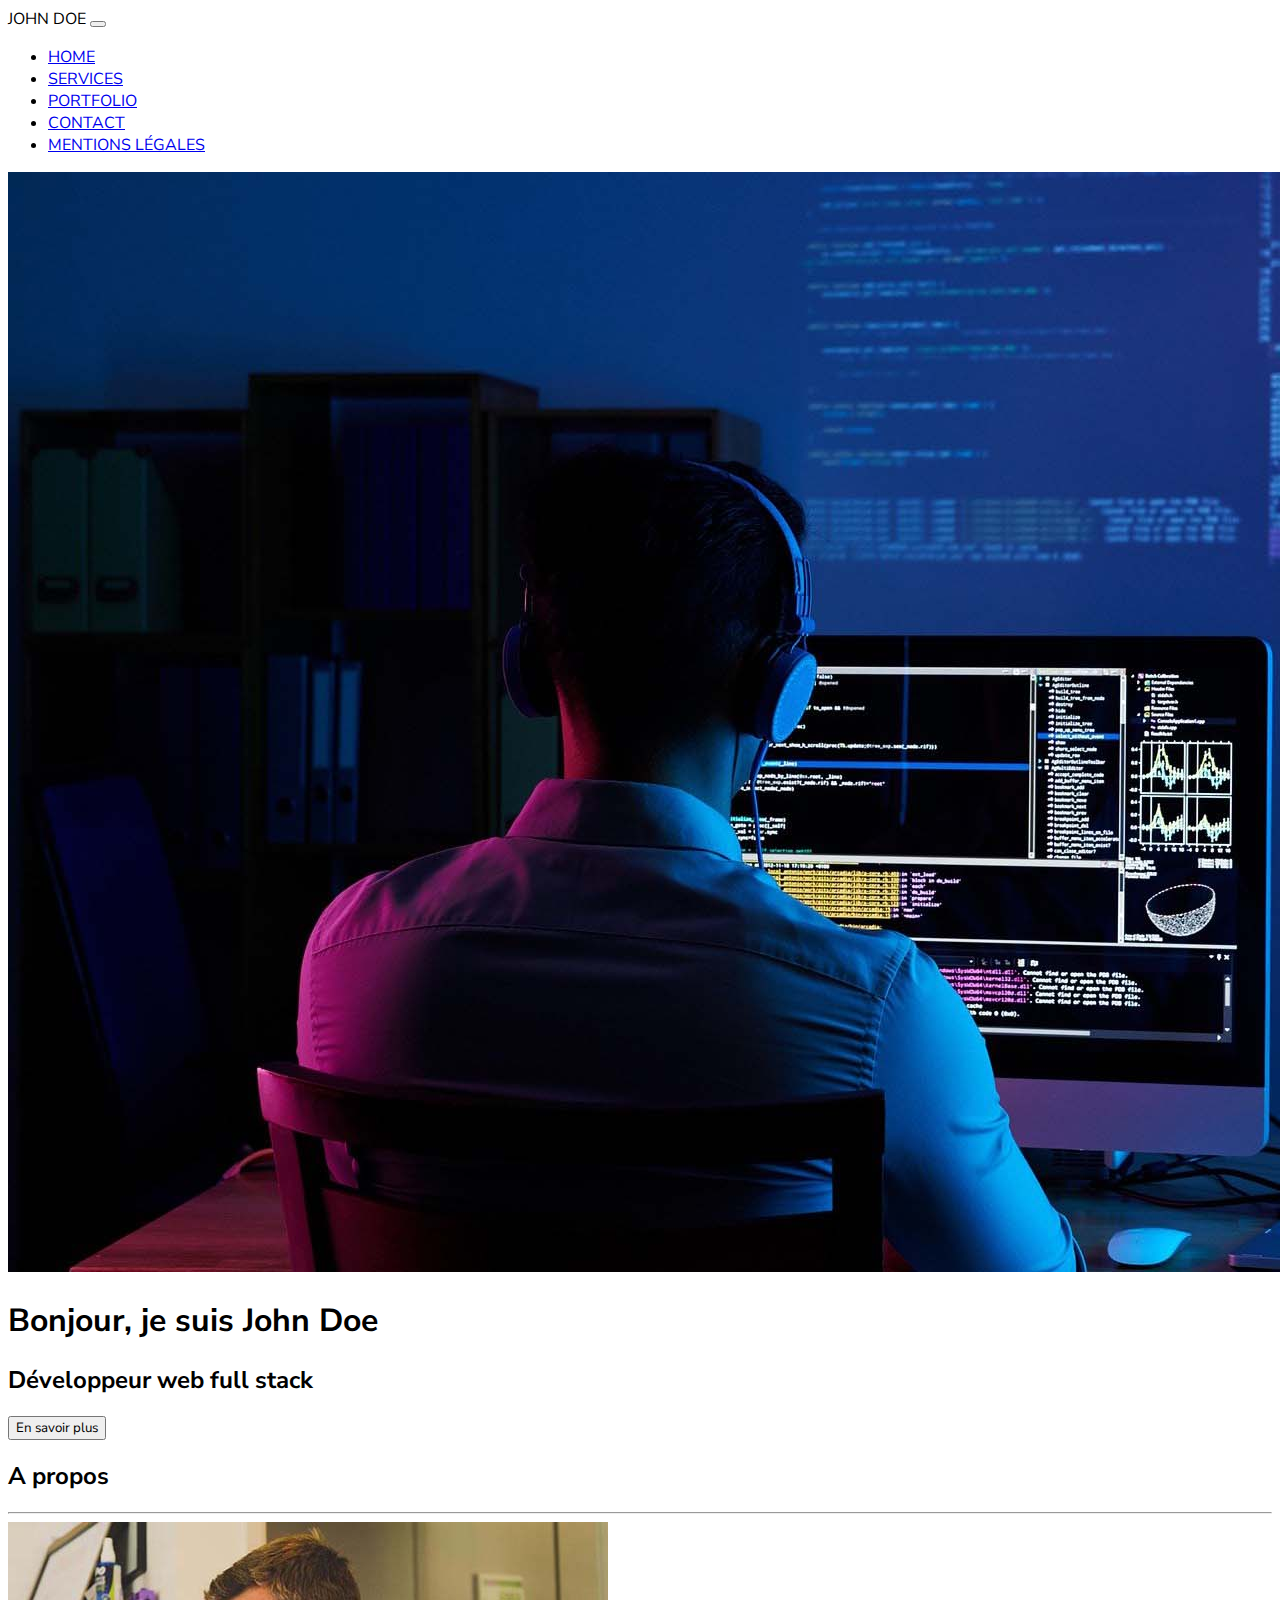
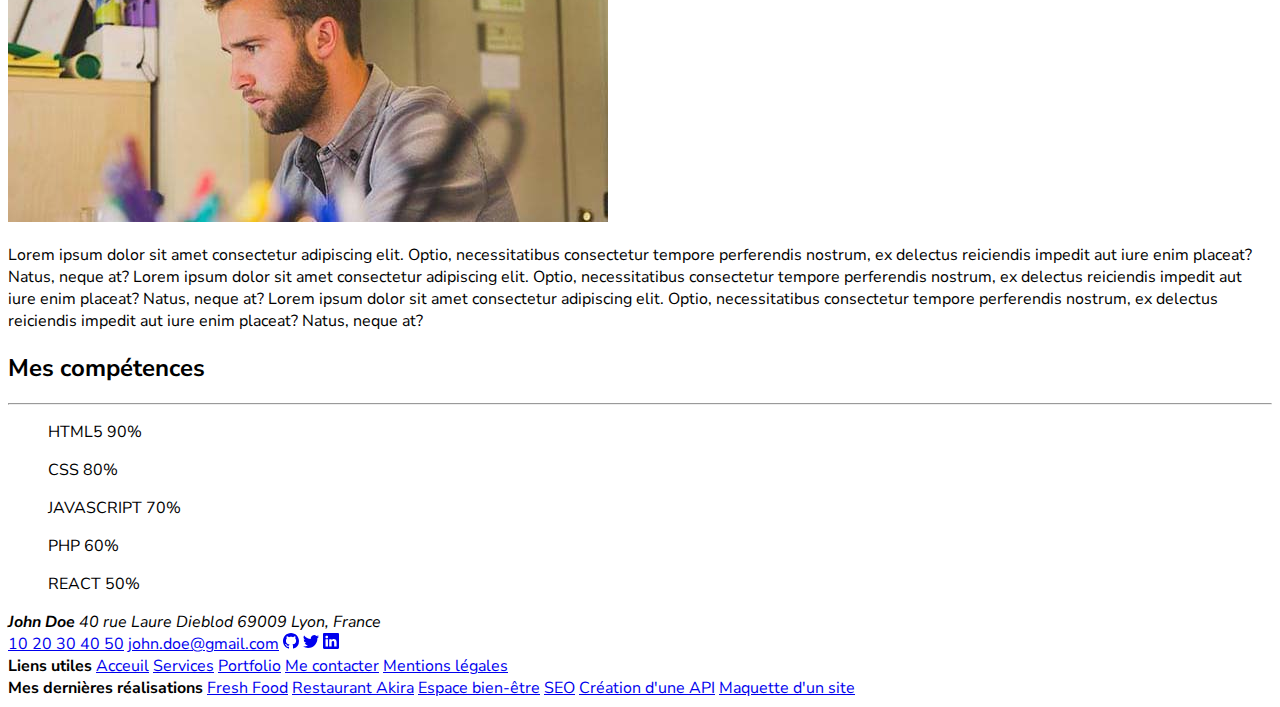
<file: index.html>
<!DOCTYPE html>
<html lang="fr">
<head>
    <meta charset="UTF-8">
    <meta name="viewport" content="width=device-width, initial-scale=1.0">
    <!--CSS-->
    <link rel="stylesheet" href="style.css">
    <!--Nunitosans400-->
    <link href="https://fonts.googleapis.com/css2?family=Nunito+Sans:ital,opsz,wght@0,6..12,200..1000;1,6..12,200..1000&display=swap" rel="stylesheet">
    <!--Nunitosans600-->
    <link href="https://fonts.googleapis.com/css2?family=Nunito+Sans:ital,opsz,wght@0,6..12,200..1000;1,6..12,200..1000&display=swap" rel="stylesheet">
    <!--Bootstrap-->
    <link href="https://cdn.jsdelivr.net/npm/bootstrap@5.2.3/dist/css/bootstrap.min.css" rel="stylesheet" integrity="sha384-rbsA2VBKQhggwzxH7pPCaAqO46MgnOM80zW1RWuH61DGLwZJEdK2Kadq2F9CUG65" crossorigin="anonymous">
    <title>Portfolio avec React.JS</title>
</head>
<body>
    <div>
        <!--Barre de navigation-->
        <nav class="navbar navbar-expand-lg navbar-dark bg-dark">
            <div class="container-fluid">
                <a class="navbar-brand">JOHN DOE</a>
                <button class="navbar-toggler" type="button" data-bs-toggle="collapse" data-bs-target="#navbarNav" aria-controls="navbarNav" aria-expanded="false" aria-label="Toggle navigation">
                    <span class="navbar-toggler-icon"></span>
                </button>
                <div class="collapse navbar-collapse" id="navbarNav">
                    <ul class="navbar-nav">
                        <li class="nav-item">
                            <a class="nav-link active" aria-current="page" href="index.html">HOME</a>
                        </li>
                        <li class="nav-item">
                            <a class="nav-link" href="services.html">SERVICES</a>
                        </li>
                        <li class="nav-item">
                            <a class="nav-link" href="#">PORTFOLIO</a>
                        </li>
                        <li class="nav-item">
                            <a class="nav-link" href="#">CONTACT</a>
                        </li>
                        <li class="nav-item">
                            <a class="nav-link" href="#">MENTIONS LÉGALES</a>
                        </li>
                    </ul>
                </div>
            </div>
        </nav>
    </div>
        <!--Description-->
        <header>
            <img src="images/hero-bg.jpg" alt="image de fond">
            <h1>Bonjour, je suis John Doe</h1>
            <h2>Développeur web full stack</h2>
            <button>En savoir plus</button>
        </header>
    <main>
        <!--A propos-->
        <h2>A propos</h2>
        <hr>
        <img src="images/john-doe-about.jpg" alt="John Doe">
        <p>
            Lorem ipsum dolor sit amet consectetur adipiscing elit. Optio, necessitatibus
            consectetur tempore perferendis nostrum, ex delectus reiciendis impedit aut iure
            enim placeat? Natus, neque at?

            Lorem ipsum dolor sit amet consectetur adipiscing elit. Optio, necessitatibus
            consectetur tempore perferendis nostrum, ex delectus reiciendis impedit aut iure
            enim placeat? Natus, neque at?

            Lorem ipsum dolor sit amet consectetur adipiscing elit. Optio, necessitatibus
            consectetur tempore perferendis nostrum, ex delectus reiciendis impedit aut iure
            enim placeat? Natus, neque at?
        </p>
        <!--Compétences-->
        <h2>Mes compétences</h2>
        <hr>
        <ul>HTML5 90%</ul>
        <ul>CSS 80%</ul>
        <ul>JAVASCRIPT 70%</ul>
        <ul>PHP 60%</ul>
        <ul>REACT 50%</ul>
    </main>
    <!--Pied de page-->
    <footer>
        <!--Informations personnels-->
        <div>
            <address>
            <strong>John Doe</strong>
            40 rue Laure Dieblod
            69009 Lyon, France
            </address>
            <a href="tel: 1020304050">10 20 30 40 50</a>
            <a href="mailto: john.doe@gmail.com">john.doe@gmail.com</a>
            <!--Réseaux sociaux-->
            <a href="github"><svg xmlns="http://www.w3.org/2000/svg" width="16" height="16" fill="currentColor" class="bi bi-github" viewBox="0 0 16 16">
            <path d="M8 0C3.58 0 0 3.58 0 8c0 3.54 2.29 6.53 5.47 7.59.4.07.55-.17.55-.38 0-.19-.01-.82-.01-1.49-2.01.37-2.53-.49-2.69-.94-.09-.23-.48-.94-.82-1.13-.28-.15-.68-.52-.01-.53.63-.01 1.08.58 1.23.82.72 1.21 1.87.87 2.33.66.07-.52.28-.87.51-1.07-1.78-.2-3.64-.89-3.64-3.95 0-.87.31-1.59.82-2.15-.08-.2-.36-1.02.08-2.12 0 0 .67-.21 2.2.82.64-.18 1.32-.27 2-.27s1.36.09 2 .27c1.53-1.04 2.2-.82 2.2-.82.44 1.1.16 1.92.08 2.12.51.56.82 1.27.82 2.15 0 3.07-1.87 3.75-3.65 3.95.29.25.54.73.54 1.48 0 1.07-.01 1.93-.01 2.2 0 .21.15.46.55.38A8.01 8.01 0 0 0 16 8c0-4.42-3.58-8-8-8"/>
            </svg><i class="bi bi-github"></i></a>
            <a href="twitter"><svg xmlns="http://www.w3.org/2000/svg" width="16" height="16" fill="currentColor" class="bi bi-twitter" viewBox="0 0 16 16">
            <path d="M5.026 15c6.038 0 9.341-5.003 9.341-9.334q.002-.211-.006-.422A6.7 6.7 0 0 0 16 3.542a6.7 6.7 0 0 1-1.889.518 3.3 3.3 0 0 0 1.447-1.817 6.5 6.5 0 0 1-2.087.793A3.286 3.286 0 0 0 7.875 6.03a9.32 9.32 0 0 1-6.767-3.429 3.29 3.29 0 0 0 1.018 4.382A3.3 3.3 0 0 1 .64 6.575v.045a3.29 3.29 0 0 0 2.632 3.218 3.2 3.2 0 0 1-.865.115 3 3 0 0 1-.614-.057 3.28 3.28 0 0 0 3.067 2.277A6.6 6.6 0 0 1 .78 13.58a6 6 0 0 1-.78-.045A9.34 9.34 0 0 0 5.026 15"/>
            </svg><i class="bi bi-twitter"></i></a>
            <a href="linkedin"><svg xmlns="http://www.w3.org/2000/svg" width="16" height="16" fill="currentColor" class="bi bi-linkedin" viewBox="0 0 16 16">
            <path d="M0 1.146C0 .513.526 0 1.175 0h13.65C15.474 0 16 .513 16 1.146v13.708c0 .633-.526 1.146-1.175 1.146H1.175C.526 16 0 15.487 0 14.854zm4.943 12.248V6.169H2.542v7.225zm-1.2-8.212c.837 0 1.358-.554 1.358-1.248-.015-.709-.52-1.248-1.342-1.248S2.4 3.226 2.4 3.934c0 .694.521 1.248 1.327 1.248zm4.908 8.212V9.359c0-.216.016-.432.08-.586.173-.431.568-.878 1.232-.878.869 0 1.216.662 1.216 1.634v3.865h2.401V9.25c0-2.22-1.184-3.252-2.764-3.252-1.274 0-1.845.7-2.165 1.193v.025h-.016l.016-.025V6.169h-2.4c.03.678 0 7.225 0 7.225z"/>
            </svg><i class="bi bi-linkedin"></i></a>
        </div>
        <!--Liens-->
        <div>
            <strong>Liens utiles</strong>
            <a href="index.html">Acceuil</a>
            <a href="services.html">Services</a>
            <a href="portfolio.html">Portfolio</a>
            <a href="#">Me contacter</a>
            <a href="#">Mentions légales</a>
        </div>
        <!--Réalisations-->
        <div>
            <strong>Mes dernières réalisations</strong>
            <a href="#">Fresh Food</a>
            <a href="#">Restaurant Akira</a>
            <a href="#">Espace bien-être</a>
            <a href="#">SEO</a>
            <a href="#">Création d'une API</a>
            <a href="#">Maquette d'un site</a>
        </div>
     </footer>
    <script src="https://cdn.jsdelivr.net/npm/bootstrap@5.2.3/dist/js/bootstrap.bundle.min.js" integrity="sha384-kenU1KFdBIe4zVF0s0G1M5b4hcpxyD9F7jL+jjXkk+Q2h455rYXK/7HAuoJl+0I4" crossorigin="anonymous"></script>
</body>
</html>
</file>
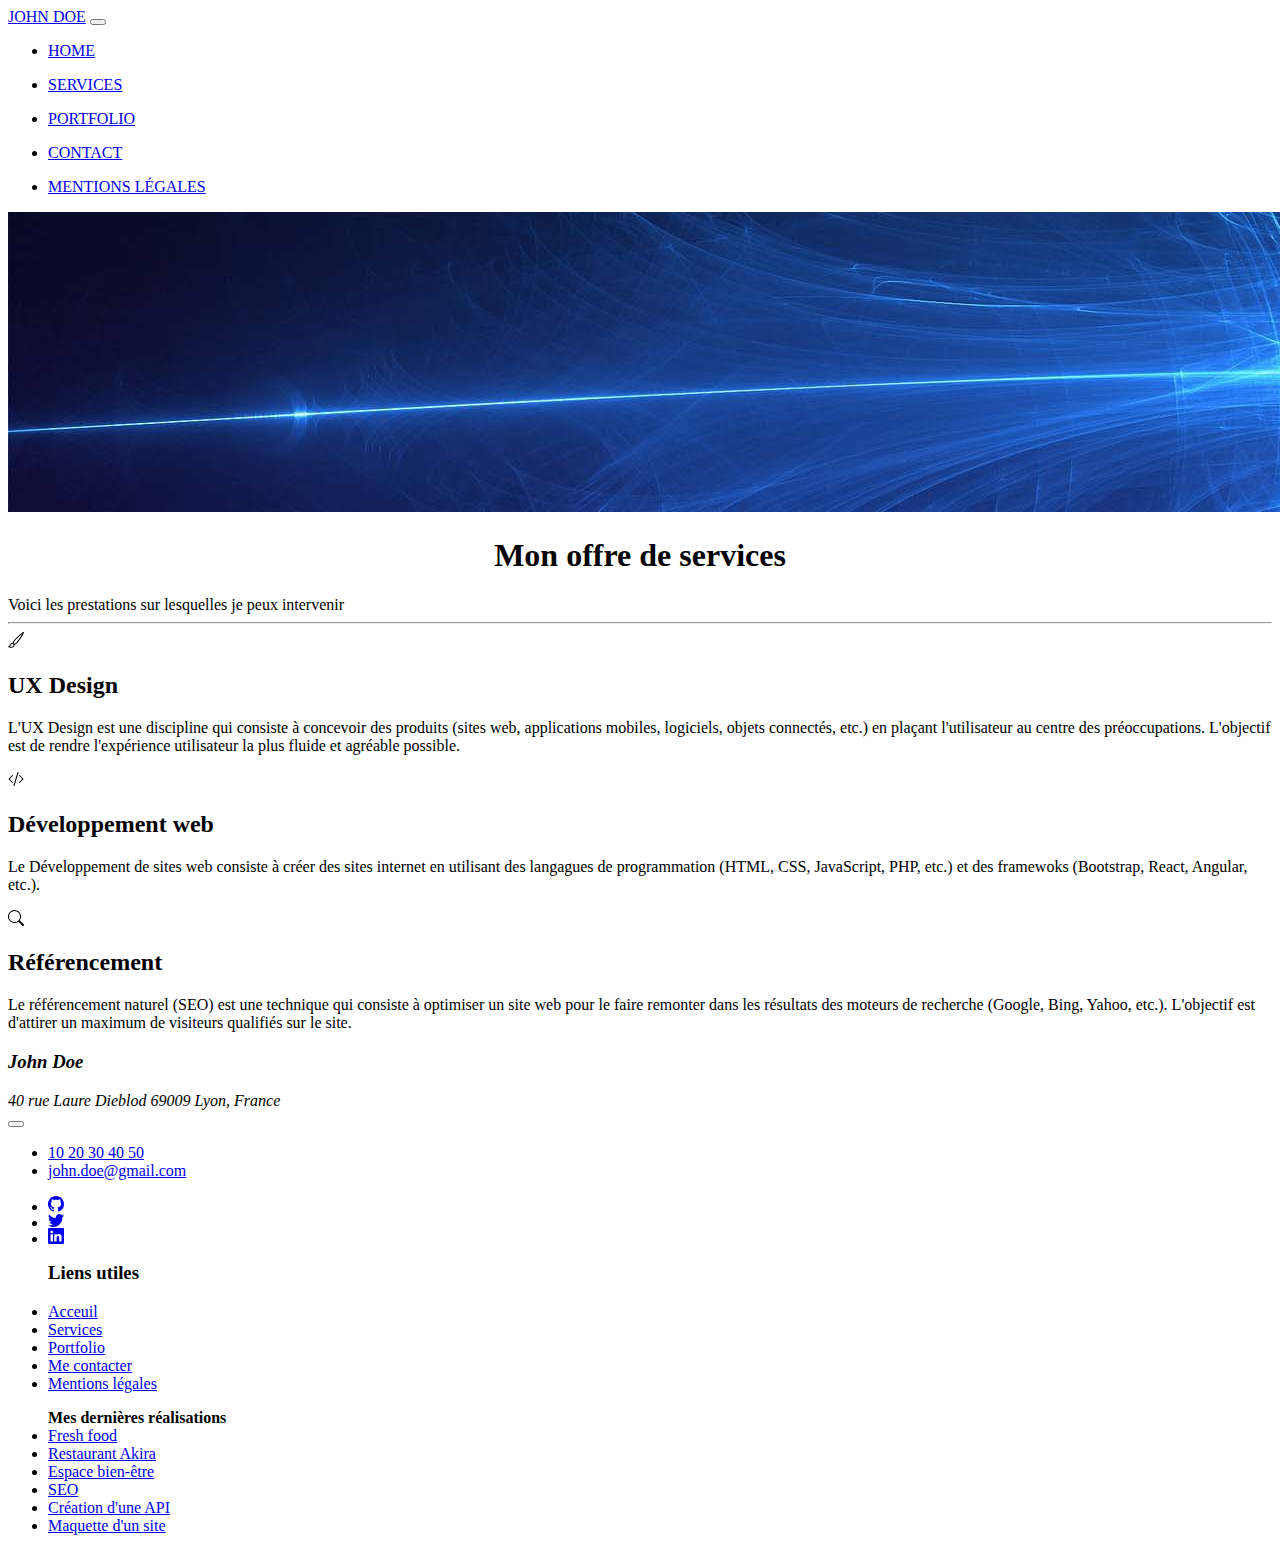
<file: services.html>
<!DOCTYPE html>
<html lang="fr">
<head>
    <meta charset="UTF-8">
    <meta name="viewport" content="width=device-width, initial-scale=1.0">
    <!--CSS-->
    <link rel="stylesheet" href="services.css">
    <!--Nunitosans400-->
    <link href="https://fonts.googleapis.com/css2?family=Nunito+Sans:ital,opsz,wght@0,6..12,200..1000;1,6..12,200..1000&display=swap" rel="stylesheet">
    <!--Nunitosans600-->
    <link href="https://fonts.googleapis.com/css2?family=Nunito+Sans:ital,opsz,wght@0,6..12,200..1000;1,6..12,200..1000&display=swap" rel="stylesheet">
    <!--Bootstrap-->
    <link href="https://cdn.jsdelivr.net/npm/bootstrap@5.2.3/dist/css/bootstrap.min.css" rel="stylesheet" integrity="sha384-rbsA2VBKQhggwzxH7pPCaAqO46MgnOM80zW1RWuH61DGLwZJEdK2Kadq2F9CUG65" crossorigin="anonymous">
    <title>Services</title>
</head>
<body>
    <!--Barre de navigation-->
    <div id="root">
        <header>
            <nav class="navbar navbar-expand-lg navbar-dark bg-dark">
                <div class="container">
                <a class="navbar-brand text-light" href="index.html">JOHN DOE</a>
                <button class="navbar-toggler" type="button" data-bs-toggle="collapse" data-bs-target="#navbarNav" aria-controls="navbarNav" aria-expanded="false" aria-label="Toggle navigation">
                    <span class="navbar-toggler-icon"></span>
                </button>
                <div class="collapse navbar-collapse" id="navbarResponsive">
                    <ul class="navbar-nav ms-auto">
                        <li class="nav-item mx-0 mx-lg-1 text-light">
                            <a class="nav-link py-3 px-0 px-lg-3 rounded text-light" href="index.html">HOME</a>
                        </li>
                    </ul>
                </div>
                <div class="collapse navbar-collapse" id="navbarResponsive">
                    <ul class="navbar-nav ms-auto">
                        <li class="nav-item mx-0 mx-lg-1 text-light">
                            <a class="nav-link py-3 px-0 px-lg-3 rounded text-light" href="services.html">SERVICES</a>
                        </li>
                    </ul>
                </div>
                <div class="collapse navbar-collapse" id="navbarResponsive">
                    <ul class="navbar-nav ms-auto">
                        <li class="nav-item mx-0 mx-lg-1 text-light">
                            <a class="nav-link py-3 px-0 px-lg-3 rounded text-light" href="portfolio.html">PORTFOLIO</a>
                        </li>
                    </ul>
                </div>
                <div class="collapse navbar-collapse" id="navbarResponsive">
                    <ul class="navbar-nav ms-auto">
                        <li class="nav-item mx-0 mx-lg-1 text-light">
                            <a class="nav-link py-3 px-0 px-lg-3 rounded text-light" href="contact.html">CONTACT</a>
                        </li>
                    </ul>
                </div>
                <div class="collapse navbar-collapse" id="navbarResponsive">
                    <ul class="navbar-nav ms-auto">
                        <li class="nav-item mx-0 mx-lg-1 text-light">
                            <a class="nav-link py-3 px-0 px-lg-3 rounded text-light" href="mentions légales.html">MENTIONS LÉGALES</a>
                        </li>
                    </ul>
                </div>
            </nav>
        </header>
    </div>
        <!--Header-->
        <img src="images/banner.jpg" alt="banner">
        <div class="container">
            <h1>Mon offre de services</h1>
            <div>Voici les prestations sur lesquelles je peux intervenir</div>
            <hr class="aboutSeparator">
        </div>
    <main>
        <!--Prestations-->
        <div class="row">
            <div class="mb-3 col-lg-4 col-md-6 col-sm-12">
                <div class="card text-center">
                    <div class="card-body">
                        <svg xmlns="http://www.w3.org/2000/svg" width="16" height="16" fill="currentColor" class="bi bi-brush" viewBox="0 0 16 16">
                            <path d="M15.825.12a.5.5 0 0 1 .132.584c-1.53 3.43-4.743 8.17-7.095 10.64a6.1 6.1 0 0 1-2.373 1.534c-.018.227-.06.538-.16.868-.201.659-.667 1.479-1.708 1.74a8.1 8.1 0 0 1-3.078.132 4 4 0 0 1-.562-.135 1.4 1.4 0 0 1-.466-.247.7.7 0 0 1-.204-.288.62.62 0 0 1 .004-.443c.095-.245.316-.38.461-.452.394-.197.625-.453.867-.826.095-.144.184-.297.287-.472l.117-.198c.151-.255.326-.54.546-.848.528-.739 1.201-.925 1.746-.896q.19.012.348.048c.062-.172.142-.38.238-.608.261-.619.658-1.419 1.187-2.069 2.176-2.67 6.18-6.206 9.117-8.104a.5.5 0 0 1 .596.04M4.705 11.912a1.2 1.2 0 0 0-.419-.1c-.246-.013-.573.05-.879.479-.197.275-.355.532-.5.777l-.105.177c-.106.181-.213.362-.32.528a3.4 3.4 0 0 1-.76.861c.69.112 1.736.111 2.657-.12.559-.139.843-.569.993-1.06a3 3 0 0 0 .126-.75zm1.44.026c.12-.04.277-.1.458-.183a5.1 5.1 0 0 0 1.535-1.1c1.9-1.996 4.412-5.57 6.052-8.631-2.59 1.927-5.566 4.66-7.302 6.792-.442.543-.795 1.243-1.042 1.826-.121.288-.214.54-.275.72v.001l.575.575zm-4.973 3.04.007-.005zm3.582-3.043.002.001h-.002z"/>
                        </svg>
                        <i class="bi bi-brush"></i>
                        <h2>UX Design</h2>
                        <p class="card-text">
                            L'UX Design est une discipline qui consiste à
                            concevoir des produits (sites web, applications
                            mobiles, logiciels, objets connectés, etc.) en plaçant
                            l'utilisateur au centre des préoccupations. L'objectif
                            est de rendre l'expérience utilisateur la plus fluide et
                            agréable possible.
                        </p>
                    </div>
                </div>
            </div>
        </div>
        <div class="row">
            <div class="mb-3 col-lg-4 col-md-6 col-sm-12">
                <div class="card text-center">
                    <div class="card-body">
                        <svg xmlns="http://www.w3.org/2000/svg" width="16" height="16" fill="currentColor" class="bi bi-code-slash" viewBox="0 0 16 16">
                            <path d="M10.478 1.647a.5.5 0 1 0-.956-.294l-4 13a.5.5 0 0 0 .956.294zM4.854 4.146a.5.5 0 0 1 0 .708L1.707 8l3.147 3.146a.5.5 0 0 1-.708.708l-3.5-3.5a.5.5 0 0 1 0-.708l3.5-3.5a.5.5 0 0 1 .708 0m6.292 0a.5.5 0 0 0 0 .708L14.293 8l-3.147 3.146a.5.5 0 0 0 .708.708l3.5-3.5a.5.5 0 0 0 0-.708l-3.5-3.5a.5.5 0 0 0-.708 0"/>
                        </svg>
                        <i class="bi bi-code-slash"></i>
                        <h2>Développement web</h2>
                        <p class="card-text">
                            Le Développement de sites web consiste à créer des
                            sites internet en utilisant des langagues de
                            programmation (HTML, CSS, JavaScript, PHP, etc.)
                            et des framewoks (Bootstrap, React, Angular, etc.).
                        </p>
                    </div>
                </div>
            </div>
        </div>
        <div class="row">
            <div class="mb-3 col-lg-4 col-md-6 col-sm-12">
                <div class="card text-center">
                    <div class="card-body">
                        <svg xmlns="http://www.w3.org/2000/svg" width="16" height="16" fill="currentColor" class="bi bi-search" viewBox="0 0 16 16">
                            <path d="M11.742 10.344a6.5 6.5 0 1 0-1.397 1.398h-.001q.044.06.098.115l3.85 3.85a1 1 0 0 0 1.415-1.414l-3.85-3.85a1 1 0 0 0-.115-.1zM12 6.5a5.5 5.5 0 1 1-11 0 5.5 5.5 0 0 1 11 0"/>
                        </svg>
                        <i class="bi bi-search"></i>
                        <h2>Référencement</h2>
                        <p class="card-text">
                            Le référencement naturel (SEO) est une technique
                            qui consiste à optimiser un site web pour le faire
                            remonter dans les résultats des moteurs de 
                            recherche (Google, Bing, Yahoo, etc.). L'objectif est
                            d'attirer un maximum de visiteurs qualifiés sur le site.
                        </p>
                    </div>
                </div>
            </div>
        </div>
    <!--Pied de page-->
    <footer>
        <!--Informations personnels-->
        <nav class="navbar navbar-expand-lg navbar-dark bg-dark">
            <div class="container">
            <div class="row" id="footer">
                <section class="col-lg-3 col-md-6">
                    <a class="navbar-brand"><address>
                        <h3>John Doe</h3>
                        40 rue Laure Dieblod
                        69009 Lyon, France
                    </address></a>
                    <button class="navbar-toggler" type="button" data-bs-toggle="collapse" data-bs-target="#navbarNav" aria-controls="navbarNav" aria-expanded="false" aria-label="Toggle navigation">
                        <span class="navbar-toggler-icon"></span>
                    </button>
                    <div class="collapse navbar-collapse" id="navbarNav">
                        <ul class="navbar-nav">
                            <li class="nav-item">
                                <a class="nav-link active" aria-current="page" href="tel: 1020304050">10 20 30 40 50</a>
                            </li>
                            <li class="nav-item">
                                <a class="nav-link" href="mailto: john.doe@gmail.com">john.doe@gmail.com</a>
                            </li>
                        </ul>
                    </div>
                    <!--Réseaux sociaux-->
                    <div class="social-links">
                            <ul class="navbar-nav">
                            <li class="nav-item">
                                <a class="nav-link active" aria-current="page" href="github"><svg xmlns="http://www.w3.org/2000/svg" width="16" height="16" fill="currentColor" class="bi bi-github" viewBox="0 0 16 16">
                                    <path d="M8 0C3.58 0 0 3.58 0 8c0 3.54 2.29 6.53 5.47 7.59.4.07.55-.17.55-.38 0-.19-.01-.82-.01-1.49-2.01.37-2.53-.49-2.69-.94-.09-.23-.48-.94-.82-1.13-.28-.15-.68-.52-.01-.53.63-.01 1.08.58 1.23.82.72 1.21 1.87.87 2.33.66.07-.52.28-.87.51-1.07-1.78-.2-3.64-.89-3.64-3.95 0-.87.31-1.59.82-2.15-.08-.2-.36-1.02.08-2.12 0 0 .67-.21 2.2.82.64-.18 1.32-.27 2-.27s1.36.09 2 .27c1.53-1.04 2.2-.82 2.2-.82.44 1.1.16 1.92.08 2.12.51.56.82 1.27.82 2.15 0 3.07-1.87 3.75-3.65 3.95.29.25.54.73.54 1.48 0 1.07-.01 1.93-.01 2.2 0 .21.15.46.55.38A8.01 8.01 0 0 0 16 8c0-4.42-3.58-8-8-8"/>
                                </svg><i class="bi bi-github"></i></a>
                            </li>
                            <li class="nav-item">
                                <a class="nav-link" href="twitter"><svg xmlns="http://www.w3.org/2000/svg" width="16" height="16" fill="currentColor" class="bi bi-twitter" viewBox="0 0 16 16">
                                    <path d="M5.026 15c6.038 0 9.341-5.003 9.341-9.334q.002-.211-.006-.422A6.7 6.7 0 0 0 16 3.542a6.7 6.7 0 0 1-1.889.518 3.3 3.3 0 0 0 1.447-1.817 6.5 6.5 0 0 1-2.087.793A3.286 3.286 0 0 0 7.875 6.03a9.32 9.32 0 0 1-6.767-3.429 3.29 3.29 0 0 0 1.018 4.382A3.3 3.3 0 0 1 .64 6.575v.045a3.29 3.29 0 0 0 2.632 3.218 3.2 3.2 0 0 1-.865.115 3 3 0 0 1-.614-.057 3.28 3.28 0 0 0 3.067 2.277A6.6 6.6 0 0 1 .78 13.58a6 6 0 0 1-.78-.045A9.34 9.34 0 0 0 5.026 15"/>
                                </svg><i class="bi bi-twitter"></i></a>
                            </li>
                            <li class="nav-item">
                                <a class="nav-link" href="linkedin"><svg xmlns="http://www.w3.org/2000/svg" width="16" height="16" fill="currentColor" class="bi bi-linkedin" viewBox="0 0 16 16">
                                    <path d="M0 1.146C0 .513.526 0 1.175 0h13.65C15.474 0 16 .513 16 1.146v13.708c0 .633-.526 1.146-1.175 1.146H1.175C.526 16 0 15.487 0 14.854zm4.943 12.248V6.169H2.542v7.225zm-1.2-8.212c.837 0 1.358-.554 1.358-1.248-.015-.709-.52-1.248-1.342-1.248S2.4 3.226 2.4 3.934c0 .694.521 1.248 1.327 1.248zm4.908 8.212V9.359c0-.216.016-.432.08-.586.173-.431.568-.878 1.232-.878.869 0 1.216.662 1.216 1.634v3.865h2.401V9.25c0-2.22-1.184-3.252-2.764-3.252-1.274 0-1.845.7-2.165 1.193v.025h-.016l.016-.025V6.169h-2.4c.03.678 0 7.225 0 7.225z"/>
                                </svg><i class="bi bi-linkedin"></i></a>
                            </li>
                        </ul>
                    </div>
                </section>
        <!--Liens-->
        <div class="container">
            <section class="col-lg-3 col-md-6">
            <ul class="navbar-nav">
                <a class="navbar-brand"><h3>Liens utiles</h3></a>
                <div class="usefullLinks">
                <li class="nav-item">
                    <a class="nav-link active" aria-current="page" href="index.html">Acceuil</a>
                </li>
                <li class="nav-item">
                    <a class="nav-link" href="services.html">Services</a>
                </li>
                <li class="nav-item">
                    <a class="nav-link" href="portfolio.html">Portfolio</a>
                </li>
                <li class="nav-item">
                    <a class="nav-link" href="portfolio.html">Me contacter</a>
                </li>
                <li class="nav-item">
                    <a class="nav-link" href="mentions légales.html">Mentions légales</a>
                </li>
            </ul>
        </div>
        </section>
        <!--Réalisations-->
        <div class="container">
            <section class="col-lg-3 col-md-6">
                <ul class="navbar-nav">
                <a class="navbar-brand"><strong>Mes dernières réalisations</strong></a>
                <div class="usefullLinks">
                <li class="nav-item">
                    <a class="nav-link active" aria-current="page" href="#">Fresh food</a>
                </li>
                <li class="nav-item">
                    <a class="nav-link" href="#">Restaurant Akira</a>
                </li>
                <li class="nav-item">
                    <a class="nav-link" href="#">Espace bien-être</a>
                </li>
                <li class="nav-item">
                    <a class="nav-link" href="#">SEO</a>
                </li>
                <li class="nav-item">
                    <a class="nav-link" href="#">Création d'une API</a>
                </li>
                <li class="nav-item">
                    <a class="nav-link" href="#">Maquette d'un site</a>
                </li>
            </ul>
        </div>
        </nav>
    </footer>
<script src="https://cdn.jsdelivr.net/npm/bootstrap@5.2.3/dist/js/bootstrap.bundle.min.js" integrity="sha384-kenU1KFdBIe4zVF0s0G1M5b4hcpxyD9F7jL+jjXkk+Q2h455rYXK/7HAuoJl+0I4" crossorigin="anonymous"></script>
</body>
</html>
</file>
<file: style.css>
@import url('https://fonts.googleapis.com/css2?family=Nunito+Sans:ital,opsz,wght@0,6..12,200..1000;1,6..12,200..1000&display=swap');
@import url('https://fonts.googleapis.com/css2?family=Nunito+Sans:ital,opsz,wght@0,6..12,200..1000;1,6..12,200..1000&display=swap');

*{
    font-family: Nunito Sans;
}
</file>
<file: services.css>
@import url('https://fonts.googleapis.com/css2?family=Nunito+Sans:ital,opsz,wght@0,6..12,200..1000;1,6..12,200..1000&display=swap');
@import url('https://fonts.googleapis.com/css2?family=Nunito+Sans:ital,opsz,wght@0,6..12,200..1000;1,6..12,200..1000&display=swap');

h1{
    display: flex;
    flex-direction: row;
    justify-content: center;
}

article{
    display: flex;
    flex-direction: row;
    justify-content: center;
}

footer ul li a{
    display: flex;
    flex-direction: column;
    justify-content: flex-start;
}
</file>
